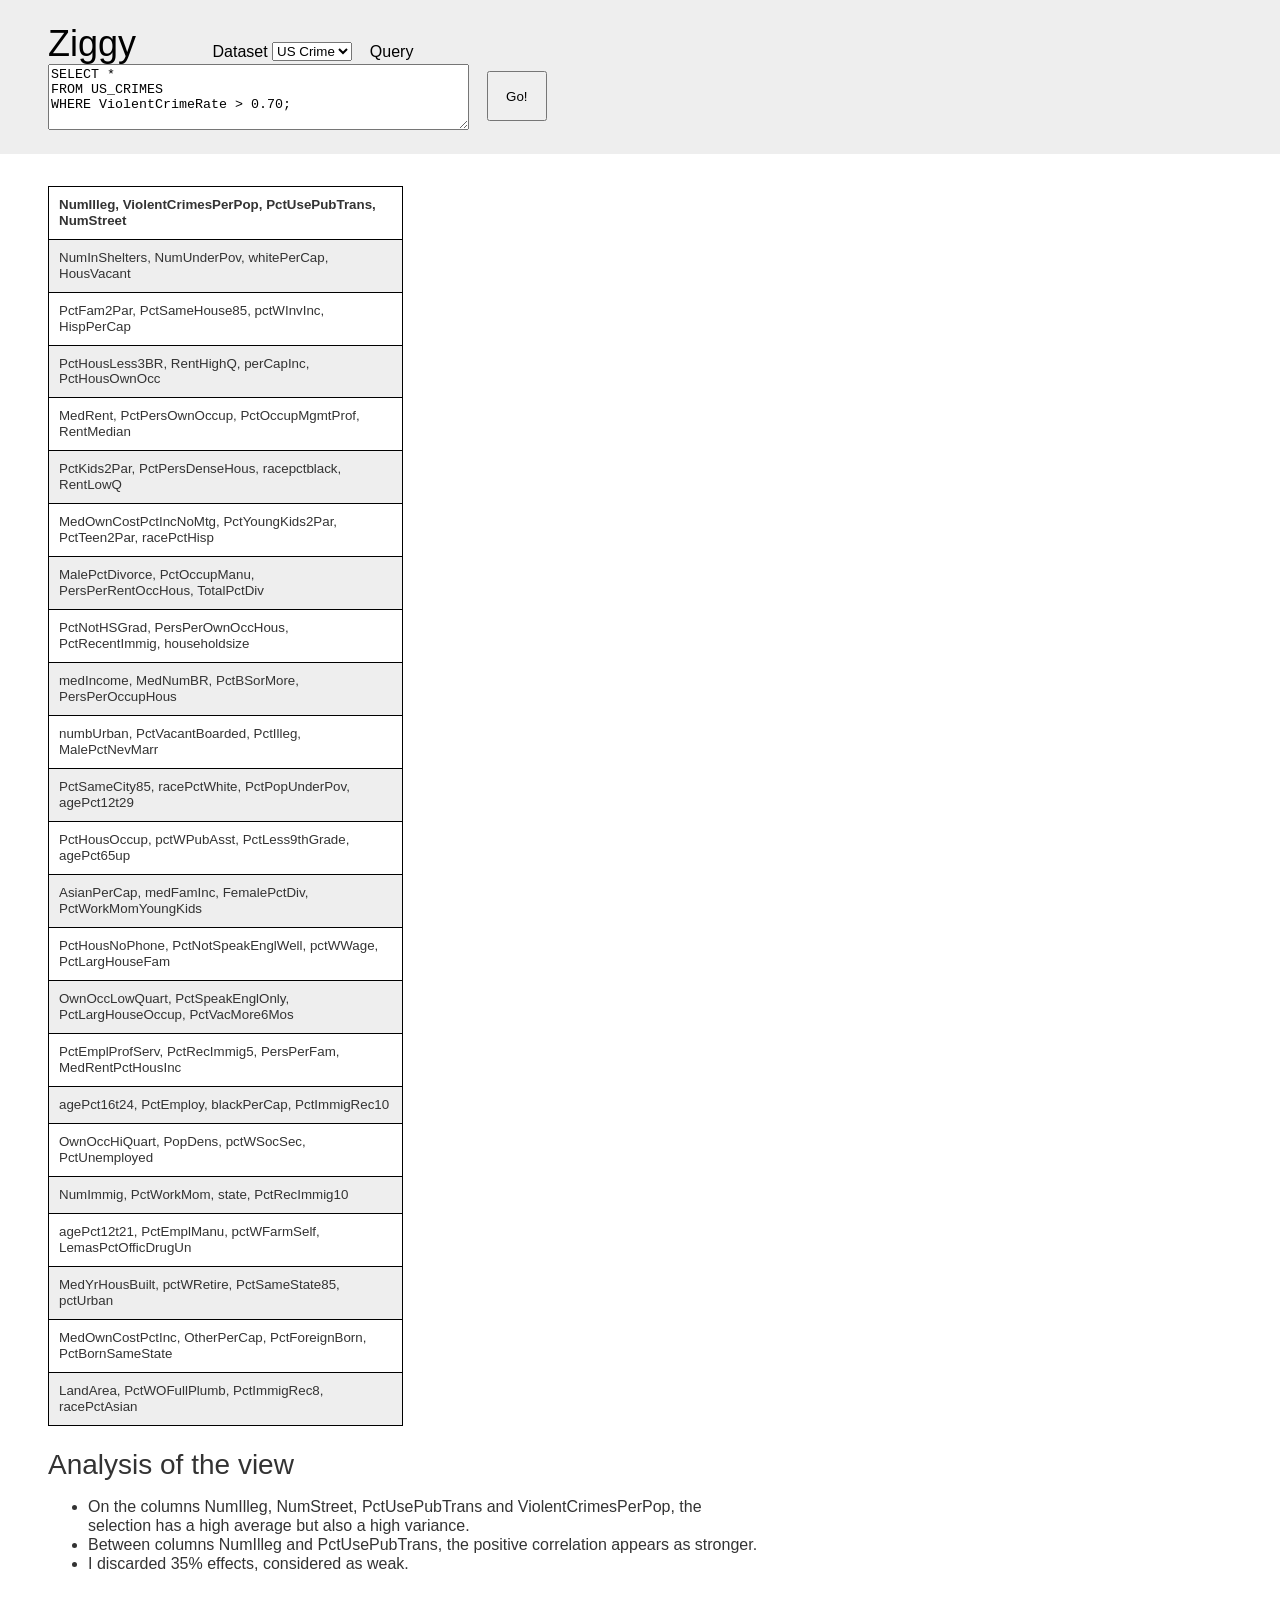
<file: Papers/DemoPaper/Mockup/Ziggy.html>
<!DOCTYPE html>
<meta charset="utf-8">

<head>
    <title>Thibault Sellam's homepage</title>
     <link rel="stylesheet" href="template-styles.css">
</head>

<style>

table {
    border-spacing: 5px;
    font-size:10pt;
}
table, th, td {
    border: 1px solid black;
    border-collapse: collapse;
}
th, td {
    padding: 10px;
}

table tr:nth-child(even) {
    background-color: #eee;
}
table tr:nth-child(odd) {
    background-color: #fff;
}
table th {
    color: white;
    background-color: black;
}


label, textarea{
  display:inline-block;
  vertical-align:middle;

}

</style>
<body>


    <div class="header">
        <div class="container">
            <h1 class="header-heading" style="display: inline; margin-right:
                2em;">Ziggy</h1>
            
            <label for="db-select">Dataset</label>
            <select  name="db-select" id="db-select" style="margin-right: 1em;">
                <option value="US Crime">US Crime</option>
            </select>

            <label for="textarea">Query</label>
            <textarea rows="4" cols="50" name="textarea" id="textarea"  style="margin-right: 1em;">SELECT * 
FROM US_CRIMES 
WHERE ViolentCrimeRate > 0.70;
            </textarea>

            <button style="width:60px;height:50px;" type="button">Go!</button>


        </div>
    </div>

    <div class="content">
    
        <table border="1" style="width:30%;">

        <tr>
            <td> <b>NumIlleg, ViolentCrimesPerPop, PctUsePubTrans, NumStreet</b> </td>
        </tr>
        <tr>
             <td> NumInShelters, NumUnderPov, whitePerCap, HousVacant </td>
        </tr>
        <tr>
             <td> PctFam2Par, PctSameHouse85, pctWInvInc, HispPerCap </td>
        </tr>
        <tr>
             <td> PctHousLess3BR, RentHighQ, perCapInc, PctHousOwnOcc </td>
        </tr>
        <tr>
             <td> MedRent, PctPersOwnOccup, PctOccupMgmtProf, RentMedian </td>
        </tr>
        <tr>
             <td> PctKids2Par, PctPersDenseHous, racepctblack, RentLowQ </td>
        </tr>
        <tr>
             <td> MedOwnCostPctIncNoMtg, PctYoungKids2Par, PctTeen2Par, racePctHisp </td>
        </tr>
        <tr>
             <td> MalePctDivorce, PctOccupManu, PersPerRentOccHous, TotalPctDiv </td>
        </tr>
        <tr>
             <td> PctNotHSGrad, PersPerOwnOccHous, PctRecentImmig, householdsize </td>
        </tr>
        <tr>
             <td> medIncome, MedNumBR, PctBSorMore, PersPerOccupHous </td>
        </tr>
        <tr>
             <td> numbUrban, PctVacantBoarded, PctIlleg, MalePctNevMarr </td>
        </tr>
        <tr>
             <td> PctSameCity85, racePctWhite, PctPopUnderPov, agePct12t29 </td>
        </tr>
        <tr>
             <td> PctHousOccup, pctWPubAsst, PctLess9thGrade, agePct65up </td>
        </tr>
        <tr>
             <td> AsianPerCap, medFamInc, FemalePctDiv, PctWorkMomYoungKids </td>
        </tr>
        <tr>
             <td> PctHousNoPhone, PctNotSpeakEnglWell, pctWWage, PctLargHouseFam </td>
        </tr>
        <tr>
             <td> OwnOccLowQuart, PctSpeakEnglOnly, PctLargHouseOccup, PctVacMore6Mos </td>
        </tr>
        <tr>
             <td> PctEmplProfServ, PctRecImmig5, PersPerFam, MedRentPctHousInc </td>
        </tr>
        <tr>
             <td> agePct16t24, PctEmploy, blackPerCap, PctImmigRec10 </td>
        </tr>
        <tr>
             <td> OwnOccHiQuart, PopDens, pctWSocSec, PctUnemployed </td>
        </tr>
        <tr>
             <td> NumImmig, PctWorkMom, state, PctRecImmig10 </td>
        </tr>
        <tr>
             <td> agePct12t21, PctEmplManu, pctWFarmSelf, LemasPctOfficDrugUn </td>
        </tr>
        <tr>
             <td> MedYrHousBuilt, pctWRetire, PctSameState85, pctUrban </td>
        </tr>
        <tr>
             <td> MedOwnCostPctInc, OtherPerCap, PctForeignBorn, PctBornSameState </td>
        </tr>
        <tr>
             <td> LandArea, PctWOFullPlumb, PctImmigRec8, racePctAsian </td>
        </tr>
        </table>


        <div style="width: 60%; display:block; "> 
        <p>
        <h2>Analysis of the view</h2>
        <ul> <li>On the columns NumIlleg, NumStreet, PctUsePubTrans and
            ViolentCrimesPerPop, the selection has a high average but also a
            high variance.  
            <li> Between columns NumIlleg and PctUsePubTrans,
            the positive correlation appears as stronger.
            <li>I discarded
            35% effects, considered as weak.
    </ul>
        </p>
        </div>

      </div>
</body>
</file>
<file: Papers/DemoPaper/Mockup/template-styles.css>
/* -----------------------
Base styles
------------------------*/

body
{
	margin: 0;
	padding: 0;
	color: #333;
	background-color: #eee;
	font: 1em/1.2 "Helvetica Neue", Helvetica, Arial, Geneva, sans-serif;
}

h1,h2,h3,h4,h5,h6
{
	margin: 0 0 .5em;
	font-weight: 500;
	line-height: 1.1;
}

h1 { font-size: 2.25em; } /* 36px */
h2 { font-size: 1.75em; } /* 28px */
h3 { font-size: 1.375em; } /* 22px */
h4 { font-size: 1.125em; } /* 18px */
h5 { font-size: 1em; } /* 16px */
h6 { font-size: .875em; } /* 14px */

p
{
	margin: 0 0 1.5em;
	line-height: 1.5;
}

blockquote
{
	padding: 1em 2em;
	margin: 0 0 2em;
	border-left: 5px solid #eee;
}

hr
{
	height: 0;
	margin-top: 1em;
	margin-bottom: 2em;
	border: 0;
	border-top: 1px solid #ddd;
}

table
{
	background-color: transparent;
	border-spacing: 0;
	border-collapse: collapse;
	/*border-top: 1px solid #ddd;*/
}

th, td
{
	/*padding: .5em 1em;*/
	vertical-align: top;
	text-align: left;
	/*border-bottom: 1px solid #ddd;*/
}

a:link { color: royalblue; }
a:visited { color: purple; }
a:focus { color: black; }
a:hover { color: green; }
a:active { color: red; }

/* -----------------------
Layout styles
------------------------*/

.container
{
	max-width: 50em;
}

.header
{
	color: #000;
	background: #EEE;
	padding: 1em 1.25em;
}

.header-heading { margin: 0; }

.nav-bar
{
	background: #000;
	padding: 0;
}

.content
{
	padding: 1em 1.25em;
	background-color: #fff;
}

.footer
{
	color: #fff;
	background: #EEE;
	padding: 1em 1.25em;
}

/* -----------------------
Nav
------------------------*/

.nav
{
	margin: 0;
	padding: 0;
	list-style: none;
}

.nav li
{
	display: inline;
	margin: 0;
}

.nav a
{
	display: block;
	padding: .7em 1.25em;
	color: #fff;
	text-decoration: none;
	border-bottom: 1px solid gray;
}

.nav a:link { color: white; }
.nav a:visited { color: white; }

.nav a:focus
{
	color: black;
	background-color: white;
}

.nav a:hover
{
	color: white;
	background-color: green;
}

.nav a:active
{
	color: white;
	background-color: red;
}

/* -----------------------
Single styles
------------------------*/

.img-responsive { max-width: 25%; }


.btn
{
	color: #fff !important;
	background-color: royalblue;
	border-color: #222;
	display: inline-block;
	padding: .5em 1em;
	margin-bottom: 0;
	font-weight: 400;
	line-height: 1.2;
	text-align: center;
	white-space: nowrap;
	vertical-align: middle;
	cursor: pointer;
	border: 1px solid transparent;
	border-radius: .2em;
	text-decoration: none;
}

.btn:hover
{
	color: #fff !important;
	background-color: green;
}

.btn:focus
{
	color: #fff !important;
	background-color: black;
}

.btn:active
{
	color: #fff !important;
	background-color: red;
}

.table
{
	width: 100%;
	max-width: 100%;
	margin-bottom: 20px;
}

.list-unstyled
{
	padding-left: 0;
	list-style: none;
}

.list-inline
{
	padding-left: 0;
	margin-left: -5px;
	list-style: none;
}

.list-inline > li
{
	display: inline-block;
	padding-right: 5px;
	padding-left: 5px;
}

/* -----------------------
Wide styles
------------------------*/

@media (min-width: 42em)
{
	.header { padding: 1.5em 3em; }
	.nav-bar { padding: 1em 3em; }
	.content { padding: 2em 3em; }
	.footer { padding: 2em 3em; }
	
	.nav li
	{
		display: inline;
		margin: 0 1em 0 0;
	}
	
	.nav a
	{
		display: inline;
		padding: 0;
		border-bottom: 0;
	}
}
</file>
